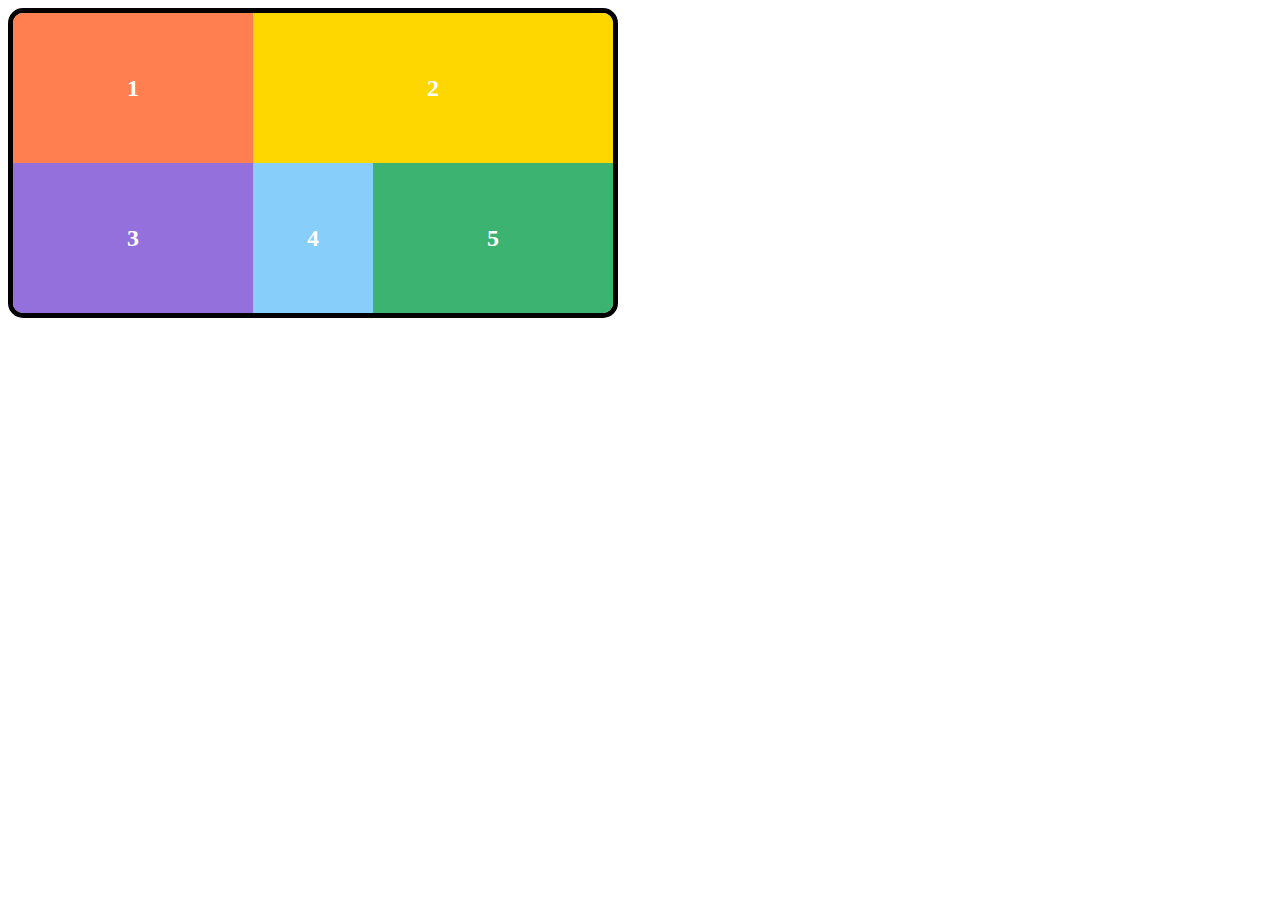
<file: index.html>
<!DOCTYPE html>
<html lang="en">
  <head>
    <meta charset="UTF-8" />
    <meta name="viewport" content="width=device-width, initial-scale=1.0" />
    <title>Document</title>
    <link rel="stylesheet" href="style.css" />
  </head>
  <body>
    <div class="holder">
        <div class="item">1</div>
        <div class="item">2</div>
        <div class="item">3</div>
        <div class="item">4</div>
        <div class="item">5</div>
      </div>
  </body>
</html>
</file>
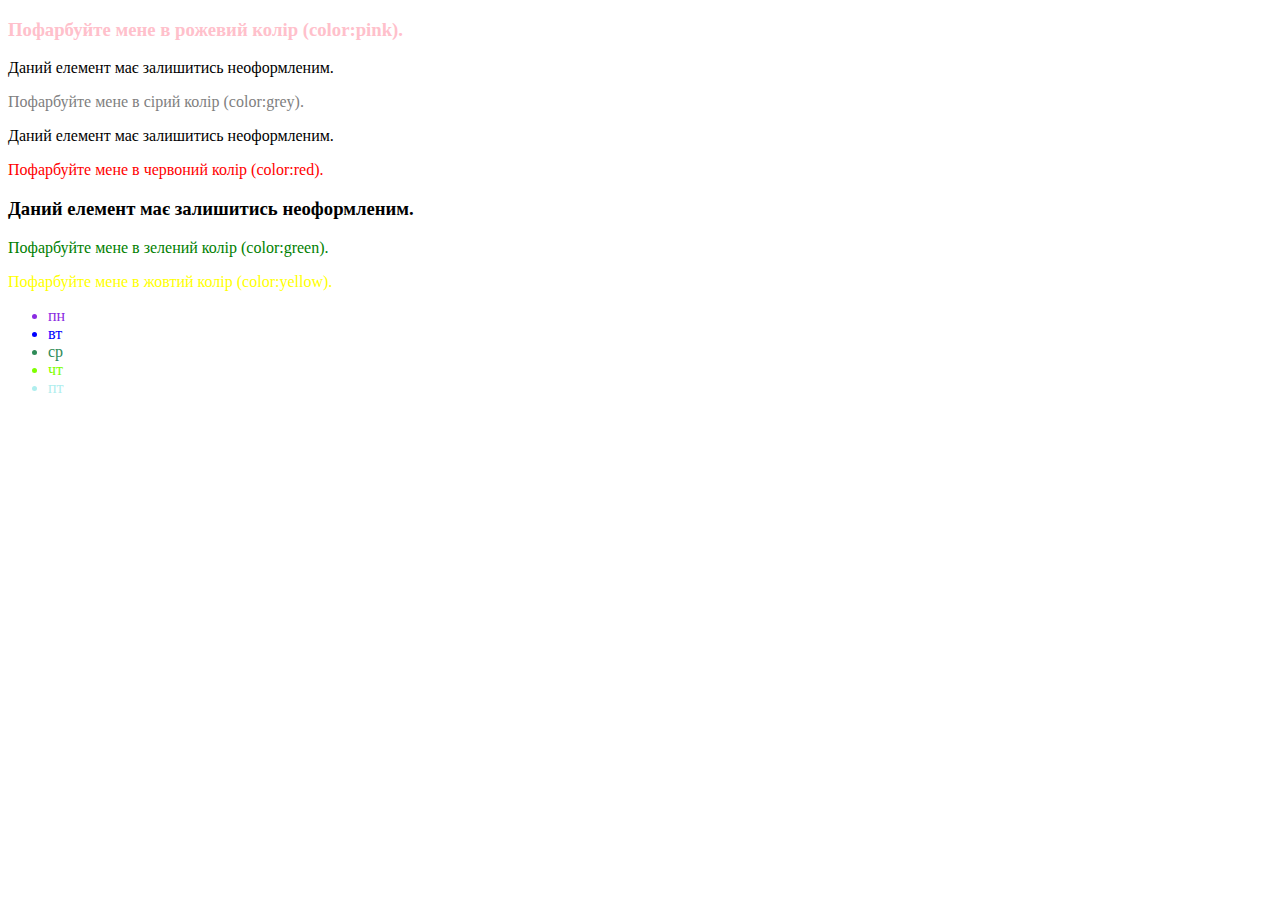
<file: скибиди/index.html>
<!DOCTYPE html>
<html lang="en">
<head>
    <meta charset="UTF-8">
    <meta name="viewport" content="width=device-width, initial-scale=1.0">
    <title>Document</title>
    <link rel="stylesheet"
     href="style.css">
</head>
<body>
    <div class="text-box">
        <h3 class="pink-text">Пофарбуйте мене в рожевий колір (color:pink).</h3>
        <p>Даний елемент має залишитись неоформленим.</p>
        <p class="greycol">Пофарбуйте мене в сірий колір (color:grey).</p>
        <div>Даний елемент має залишитись неоформленим.</div>
        <div><p class="red-color">Пофарбуйте мене в червоний колір (color:red).</p></div>
        <h3>Даний елемент має залишитись неоформленим.</h3>
        <p class="green">Пофарбуйте мене в зелений колір (color:green).</p>
        <p class="yellow">Пофарбуйте мене в жовтий колір (color:yellow).</p>
      </div>
      <div>
        <ul>
            <li class="pn">
                пн
            </li>
            <li class="vt">
                вт
            </li>
            <li class="sr">
                ср
            </li>
            <li class="cht">
                чт
            </li>
            <li class="pt">
                пт
            </li>
        </ul>

      </div>
</body>
</html>
</file>
<file: style.css>
.holder {
    display: grid;
    grid-template-columns: 2fr 1fr 2fr;
    grid-template-rows: 1fr 1fr;
    width: 600px; 
    height: 300px; 
    border-radius: 15px;
    overflow: hidden;
    border: 5px solid black; 
}
.item {
    display: flex;
    justify-content: center;
    align-items: center;
    font-size: 24px;
    font-weight: bold;
    color: white;
}
.item:nth-child(1) {
    grid-column: 1 / 2;
    grid-row: 1 / 2;
    background-color: #ff7f50;
}

.item:nth-child(2) {
    grid-column: 2 / 4;
    grid-row: 1 / 2;
    background-color: #ffd700;
}

.item:nth-child(3) {
    grid-column: 1 / 2;
    grid-row: 2 / 3;
    background-color: #9370db;
}

.item:nth-child(4) {
    grid-column: 2 / 3;
    grid-row: 2 / 3;
    background-color: #87cefa;
}

.item:nth-child(5) {
    grid-column: 3 / 4;
    grid-row: 2 / 3;
    background-color: #3cb371;
}
</file>
<file: скибиди/style.css>
.pink-text{
    color: pink;
}
.greycol{
    color: gray;
}
.red-color{
    color: red;
}
.green{
    color: green;
}
.yellow{
    color: yellow;
}
.pn:hover{
    color: blue;
}
.vt:hover{
    color: aqua;
}
.sr:hover{
    color: brown;
}
.cht:hover{
    color: chocolate;
}
.pt:hover{
    color: saddlebrown;
}
.pn{
    color: blueviolet;
}
.vt{
    color: blue;
}
.pt{
    color: saddlebrown;
}
.sr{
    color: seagreen;
}
.cht{
    color: chartreuse;
}
.pt{
    color: paleturquoise;
}
</file>
